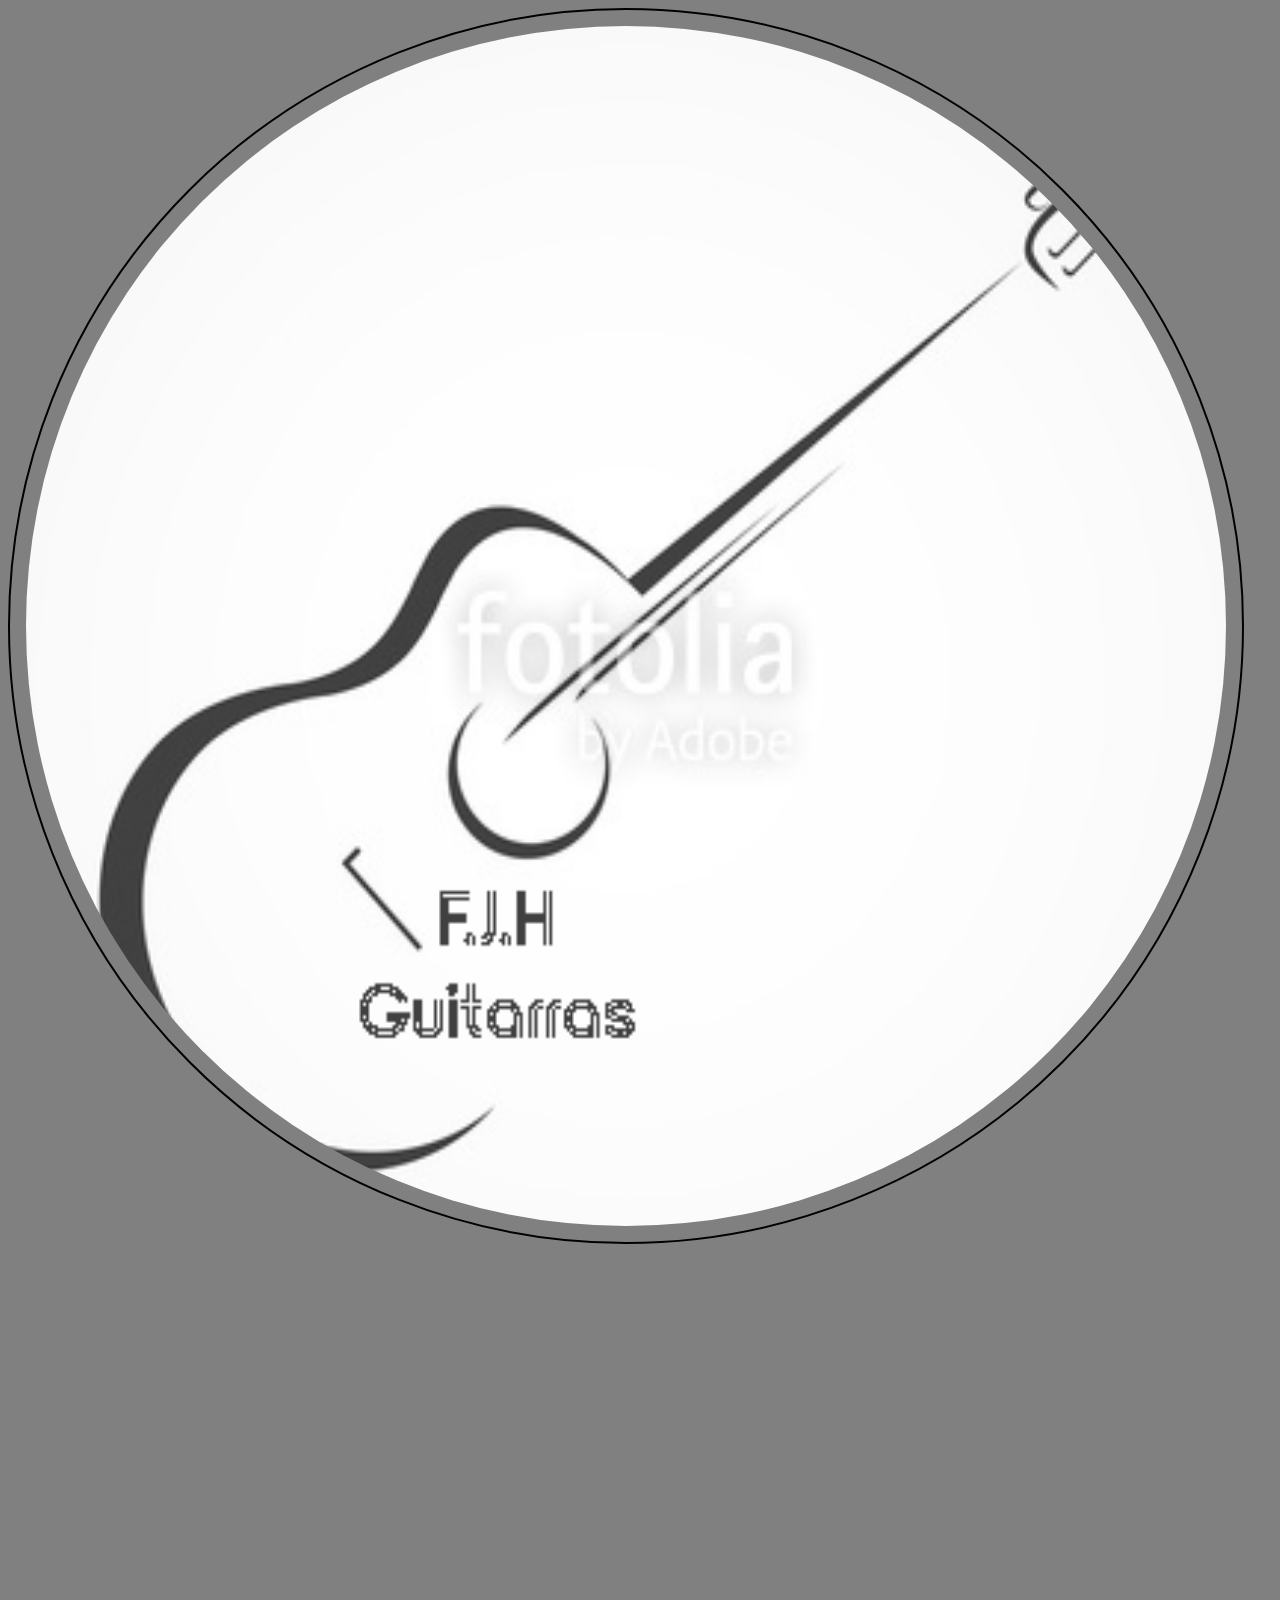
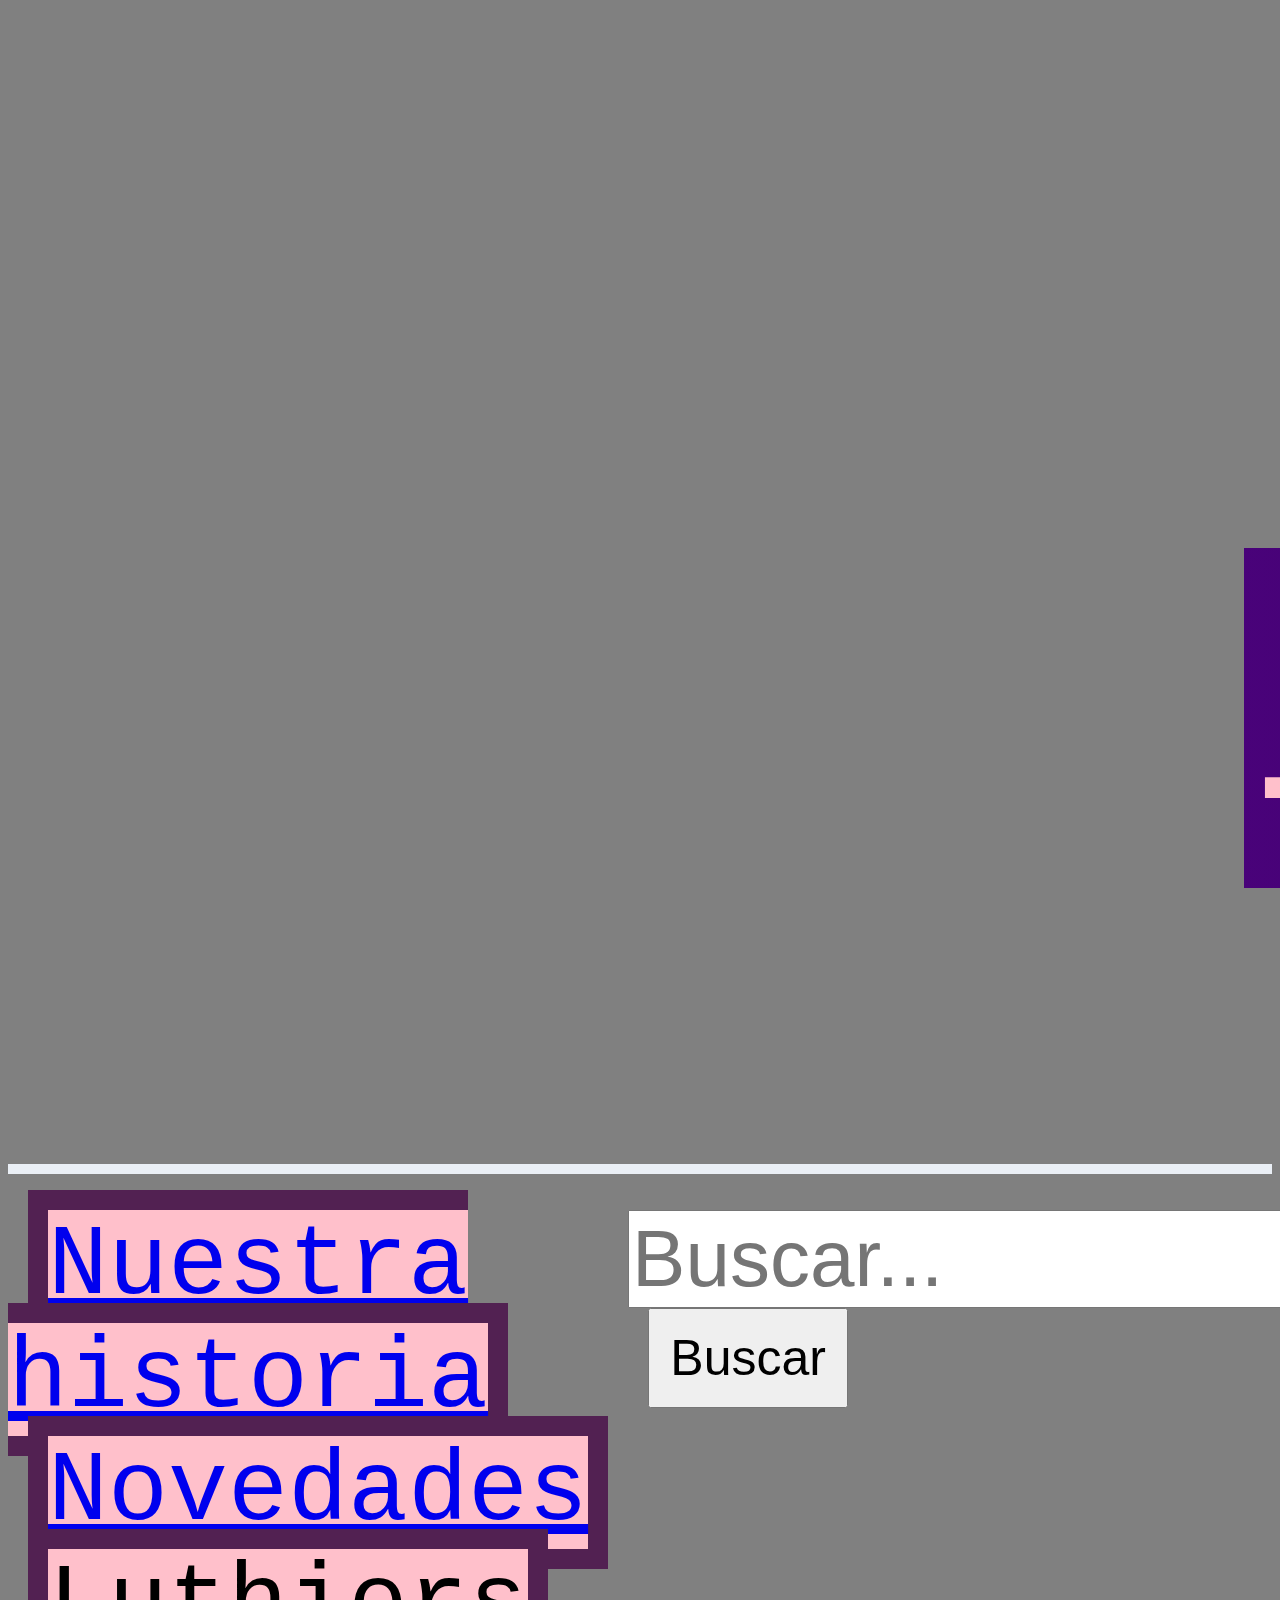
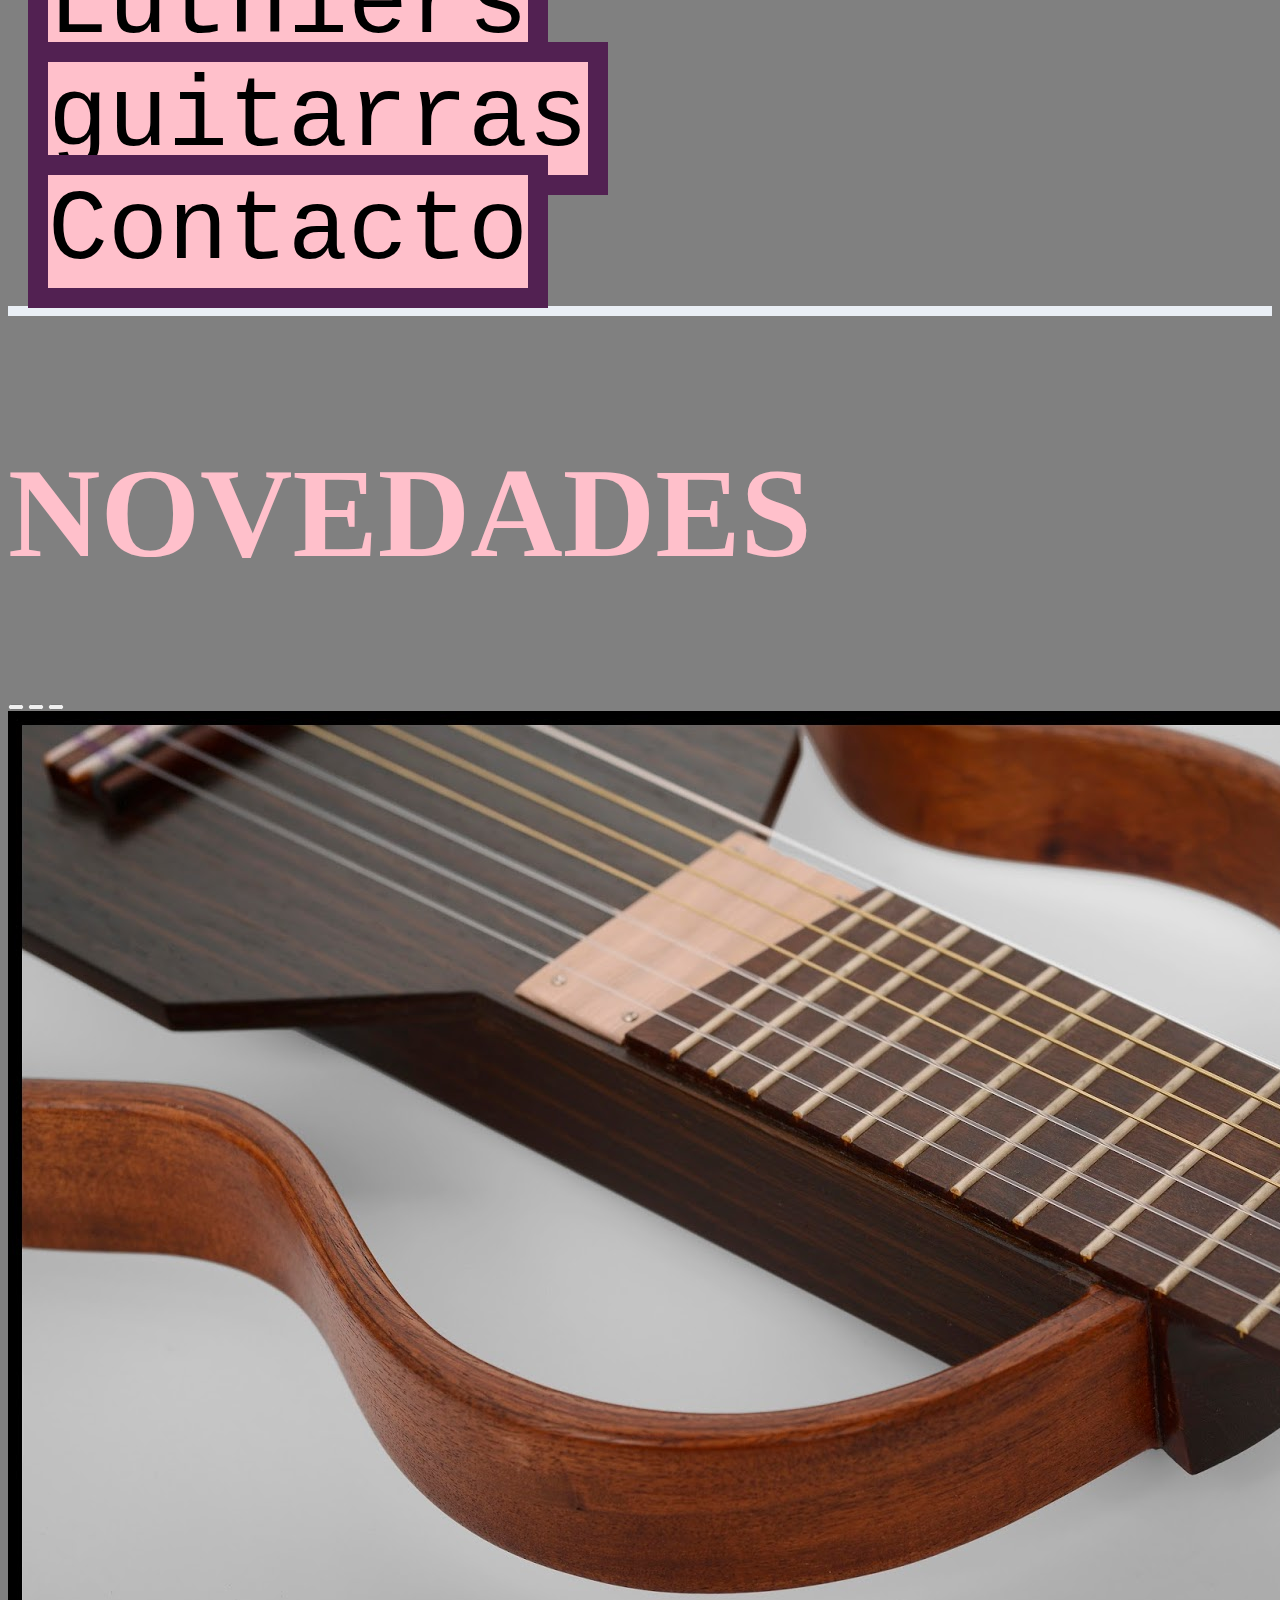
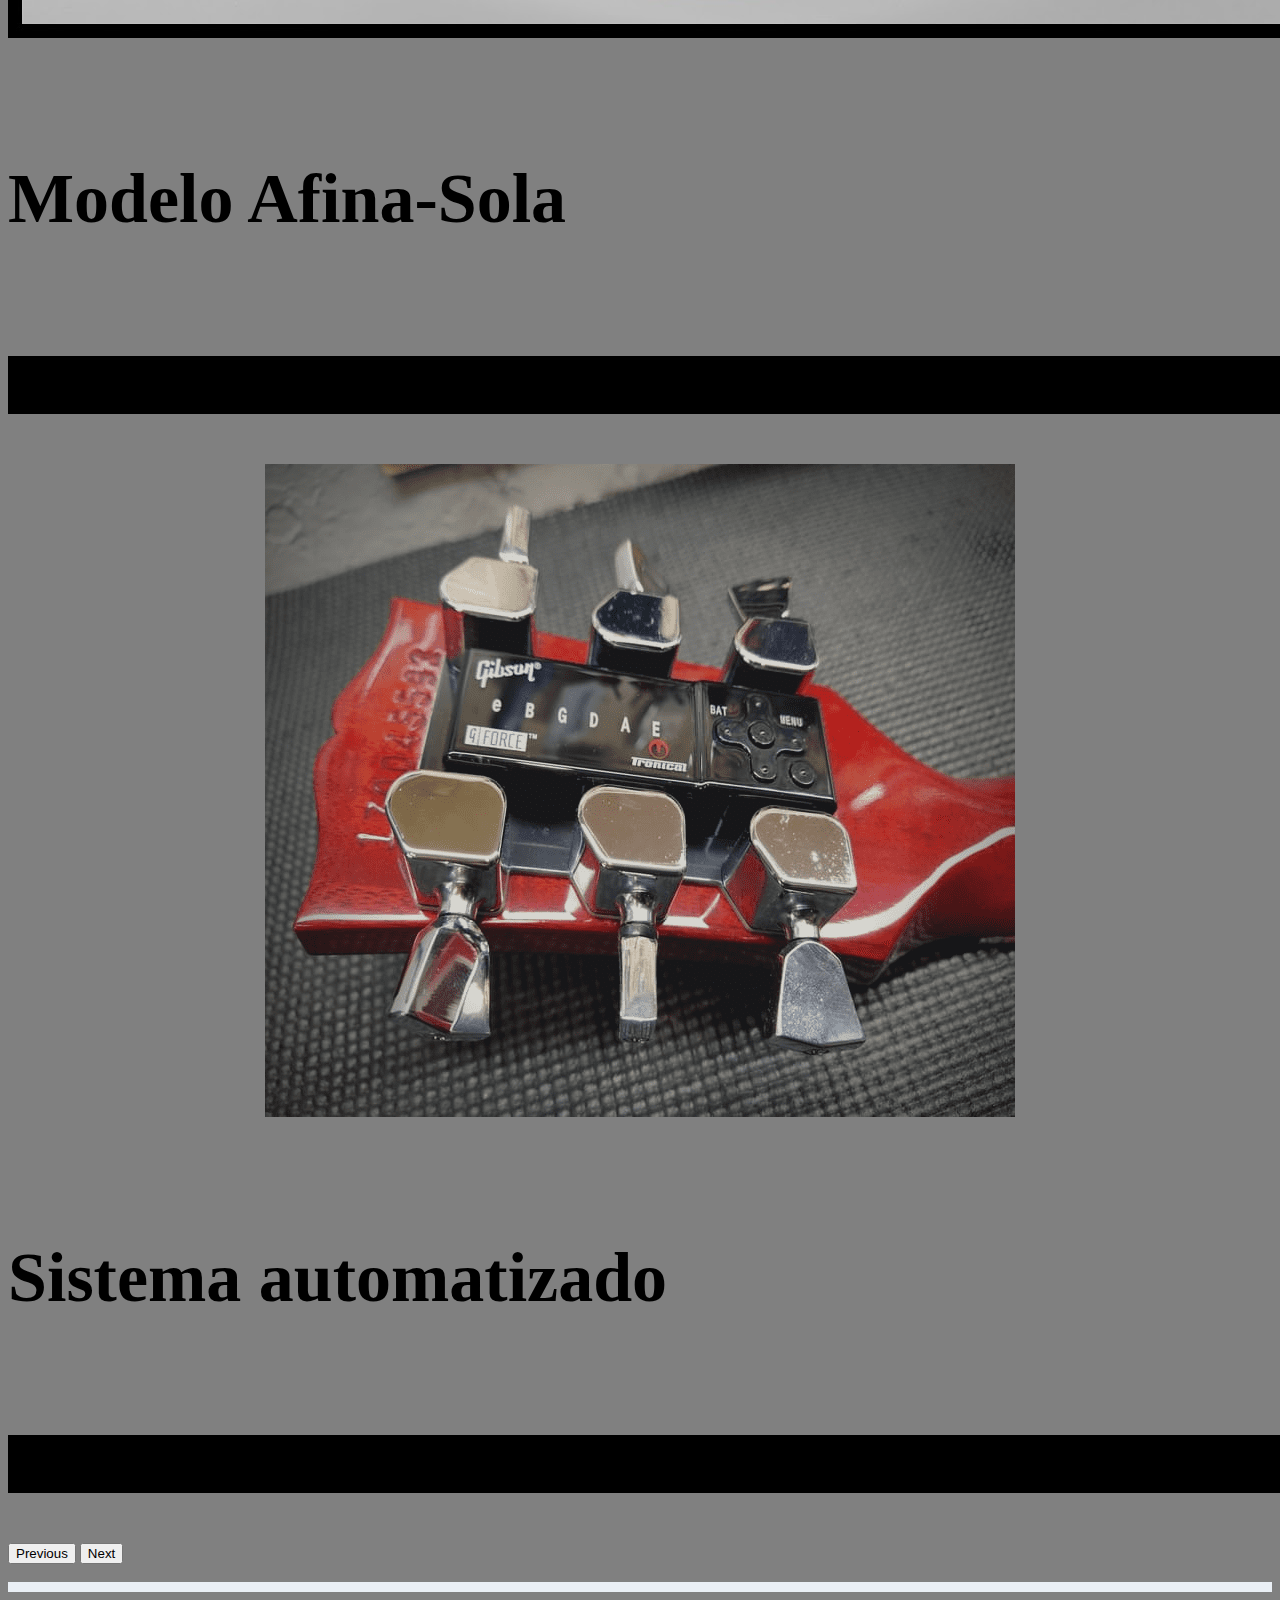
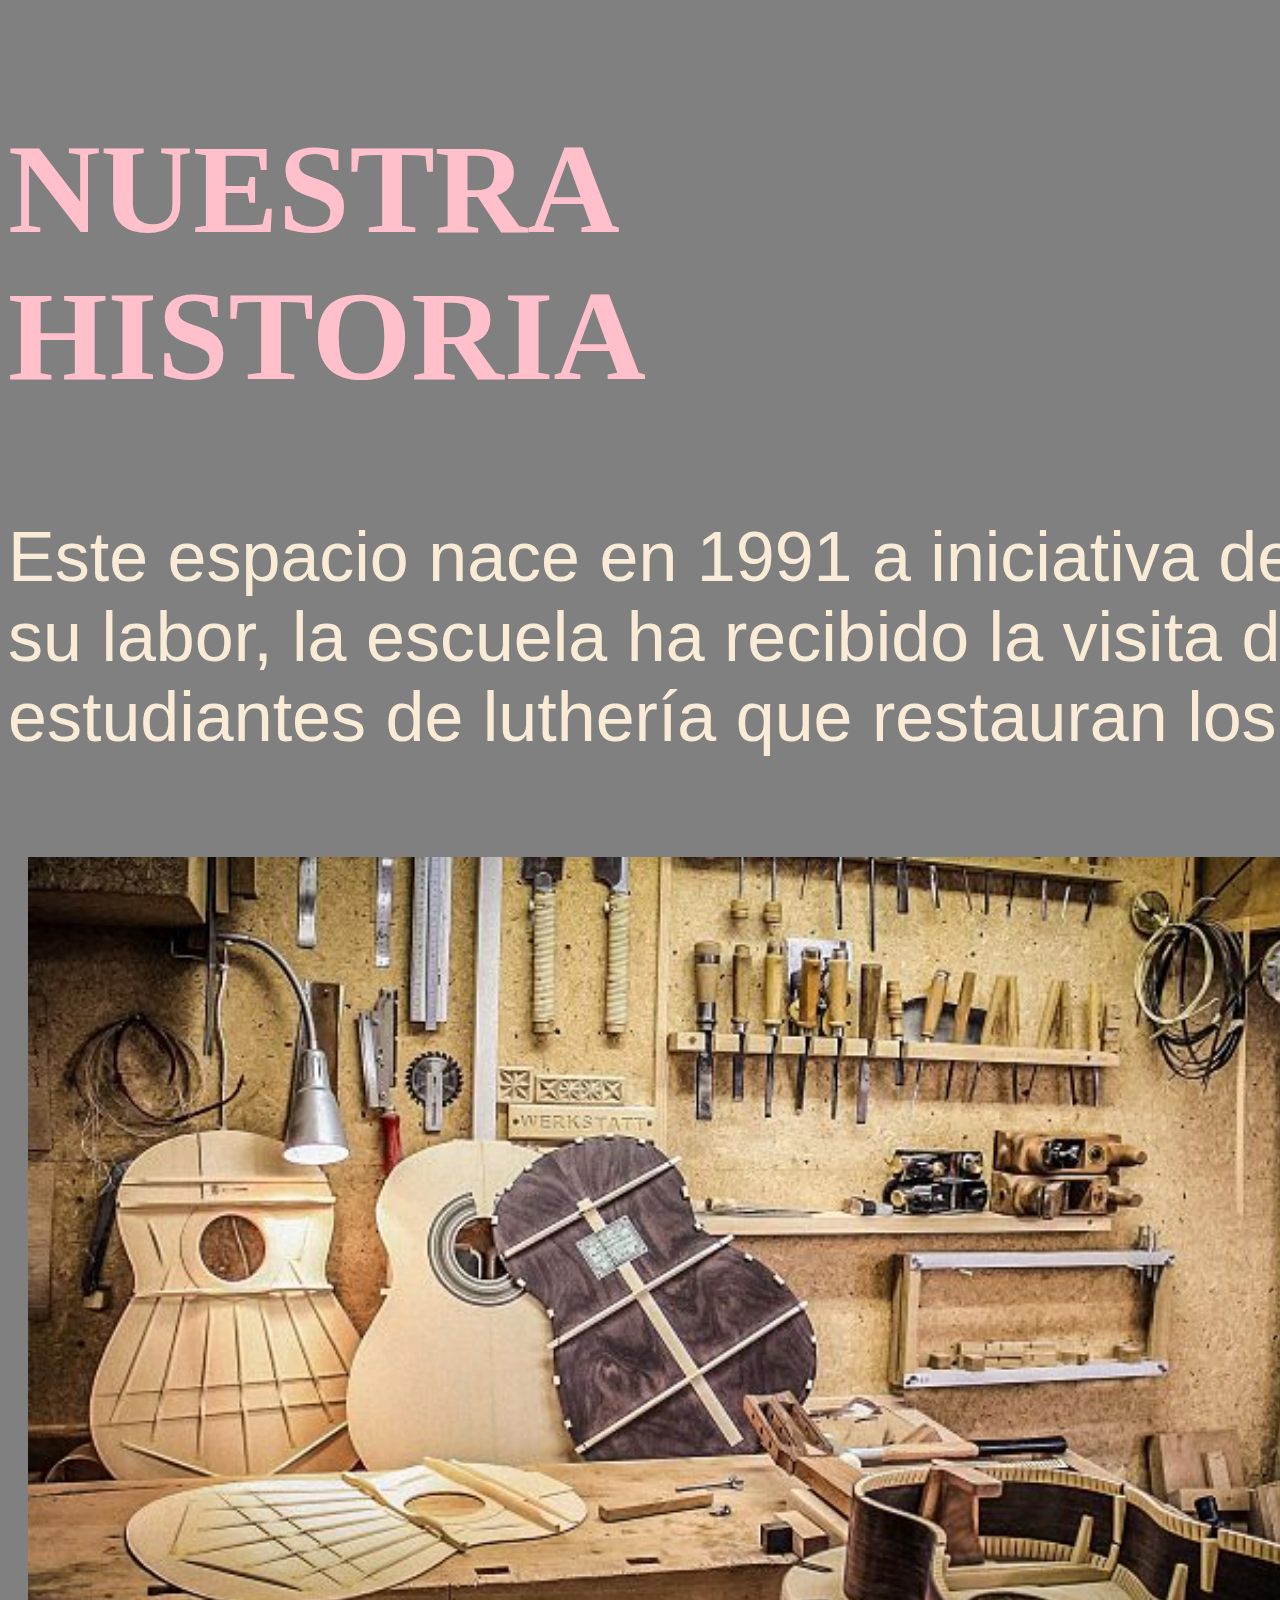
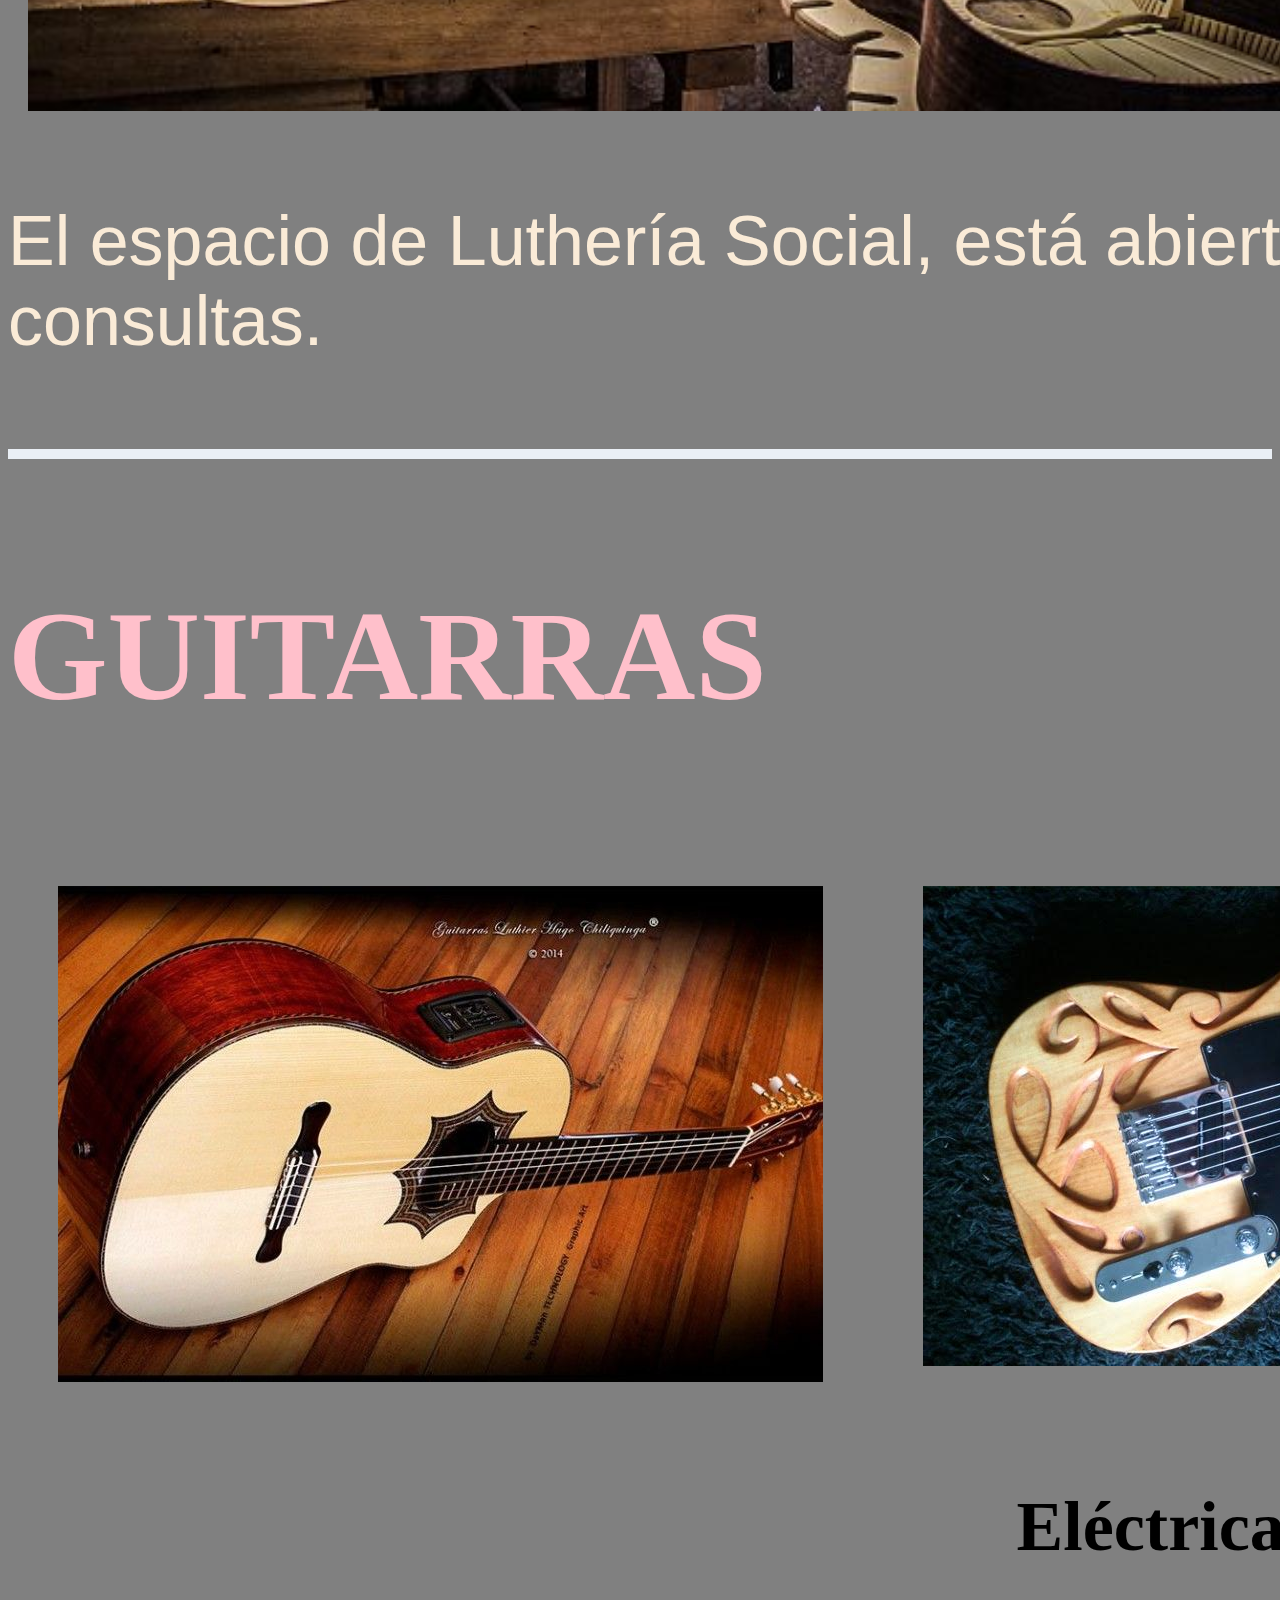
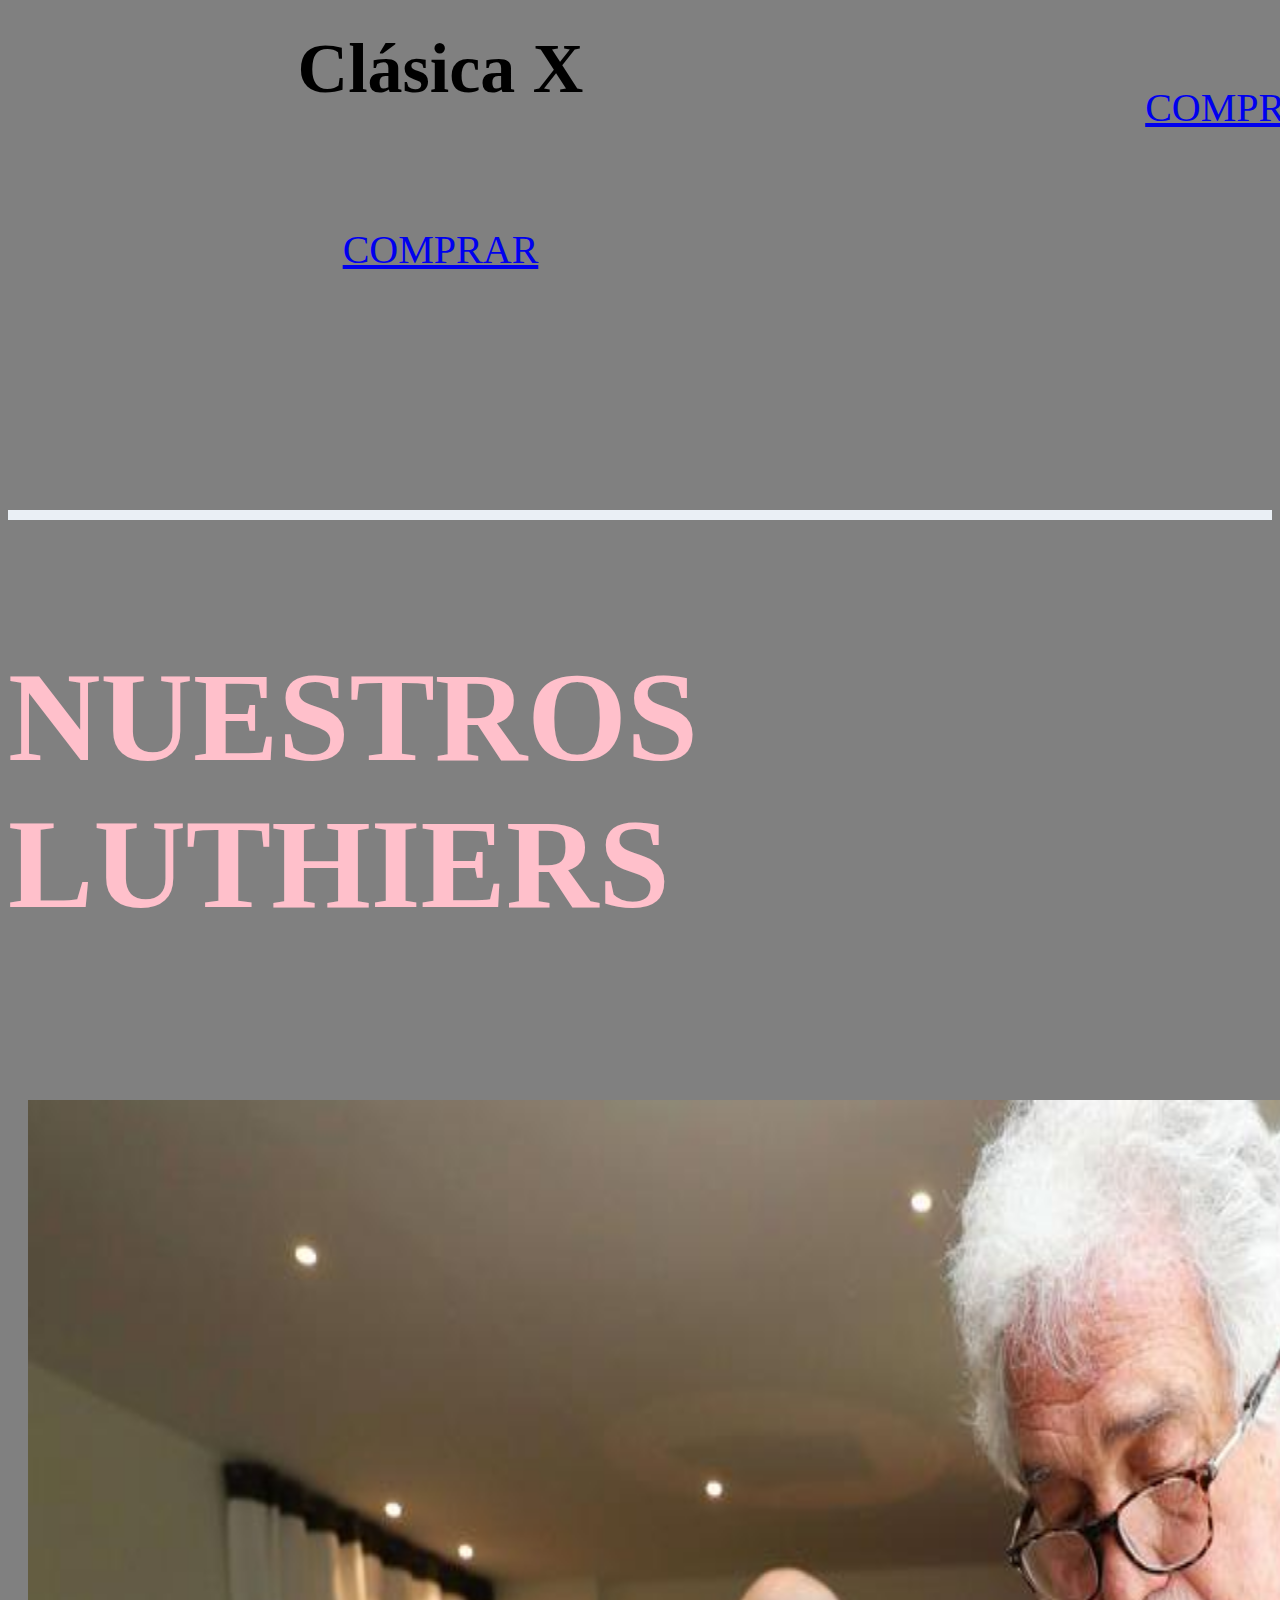
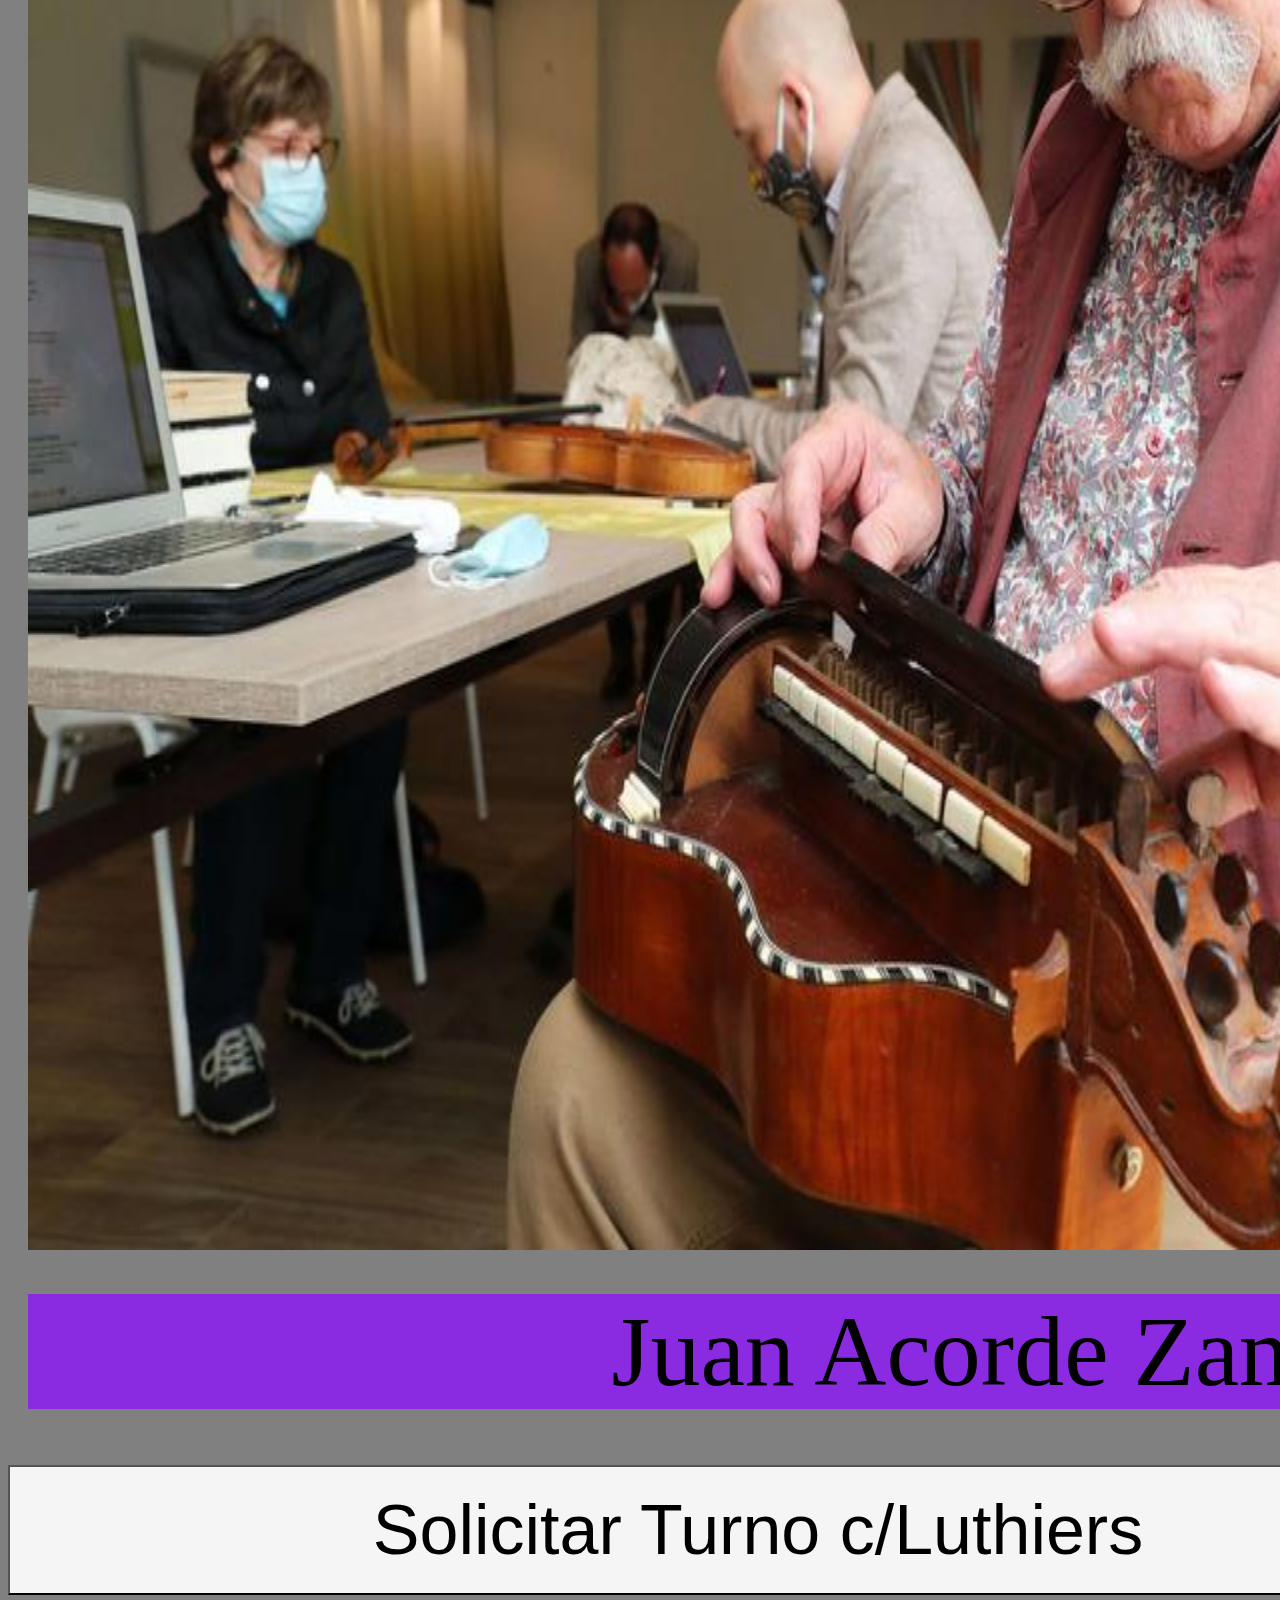
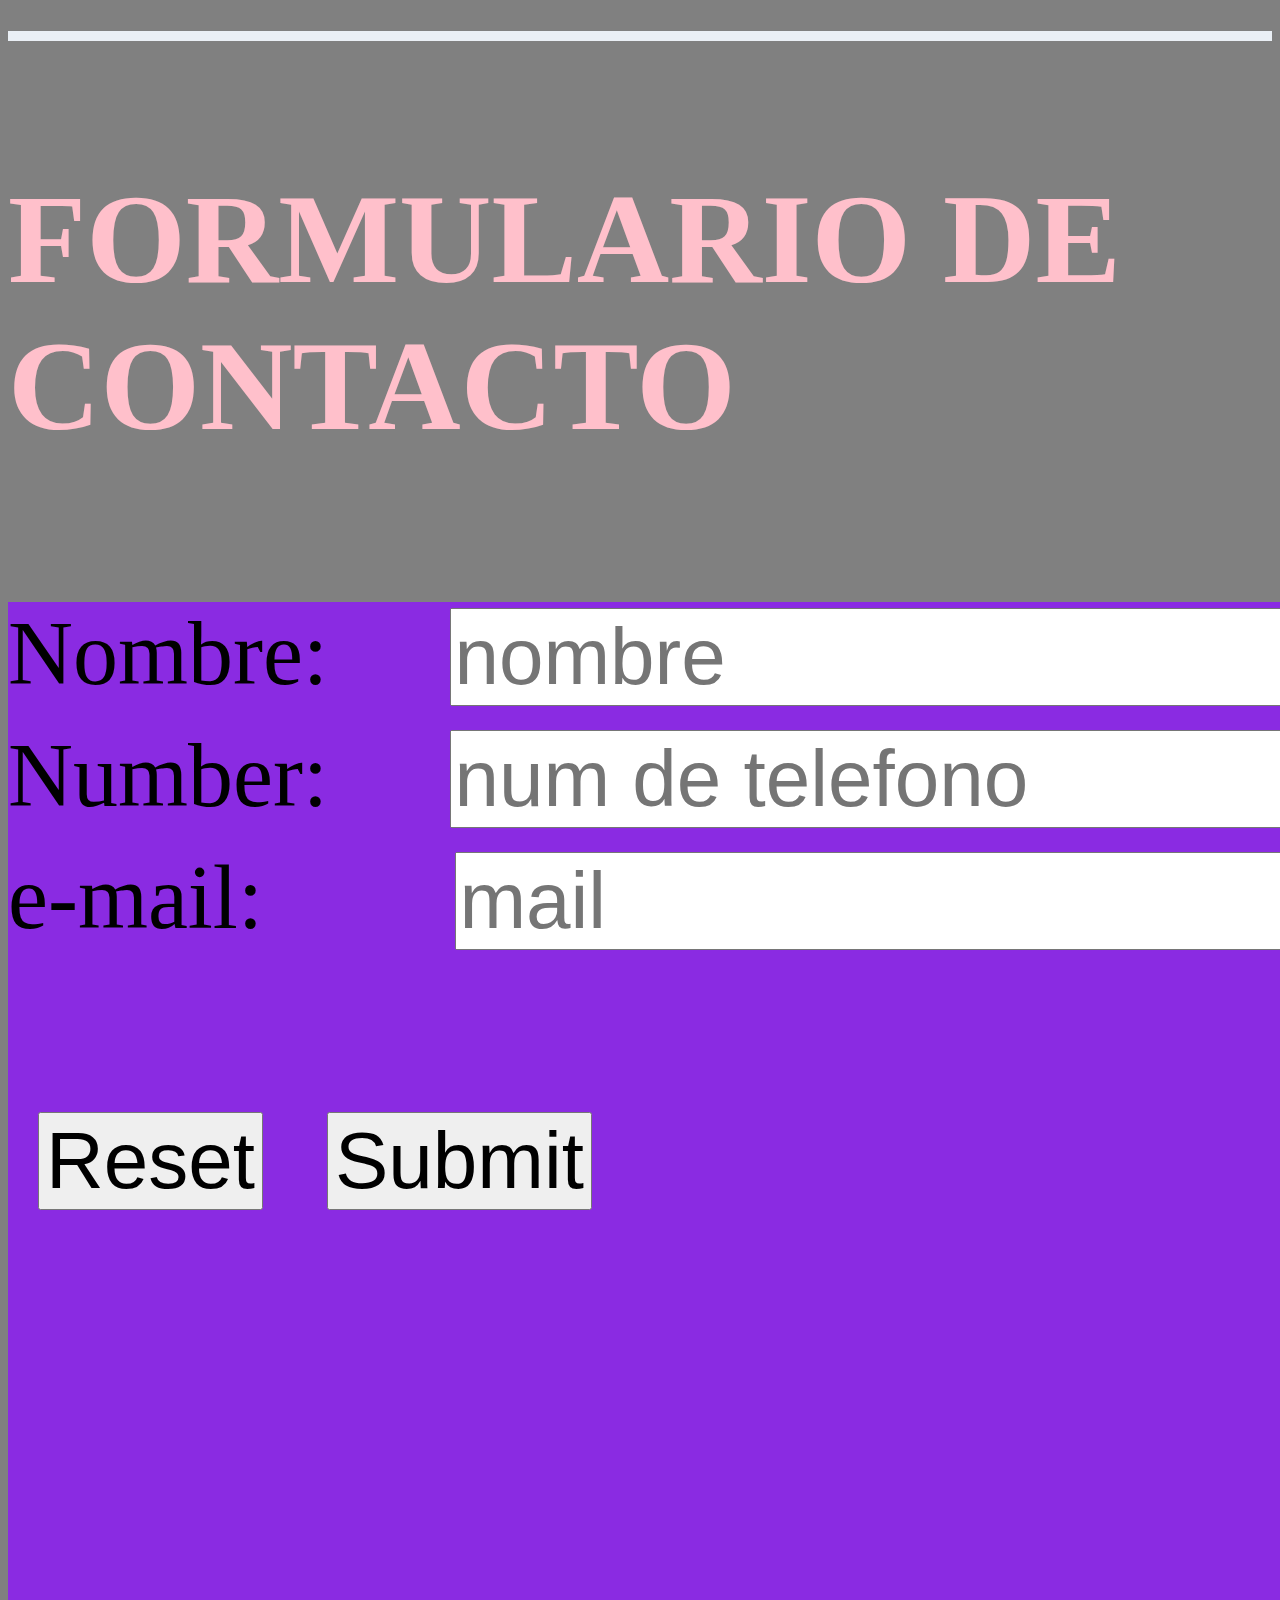
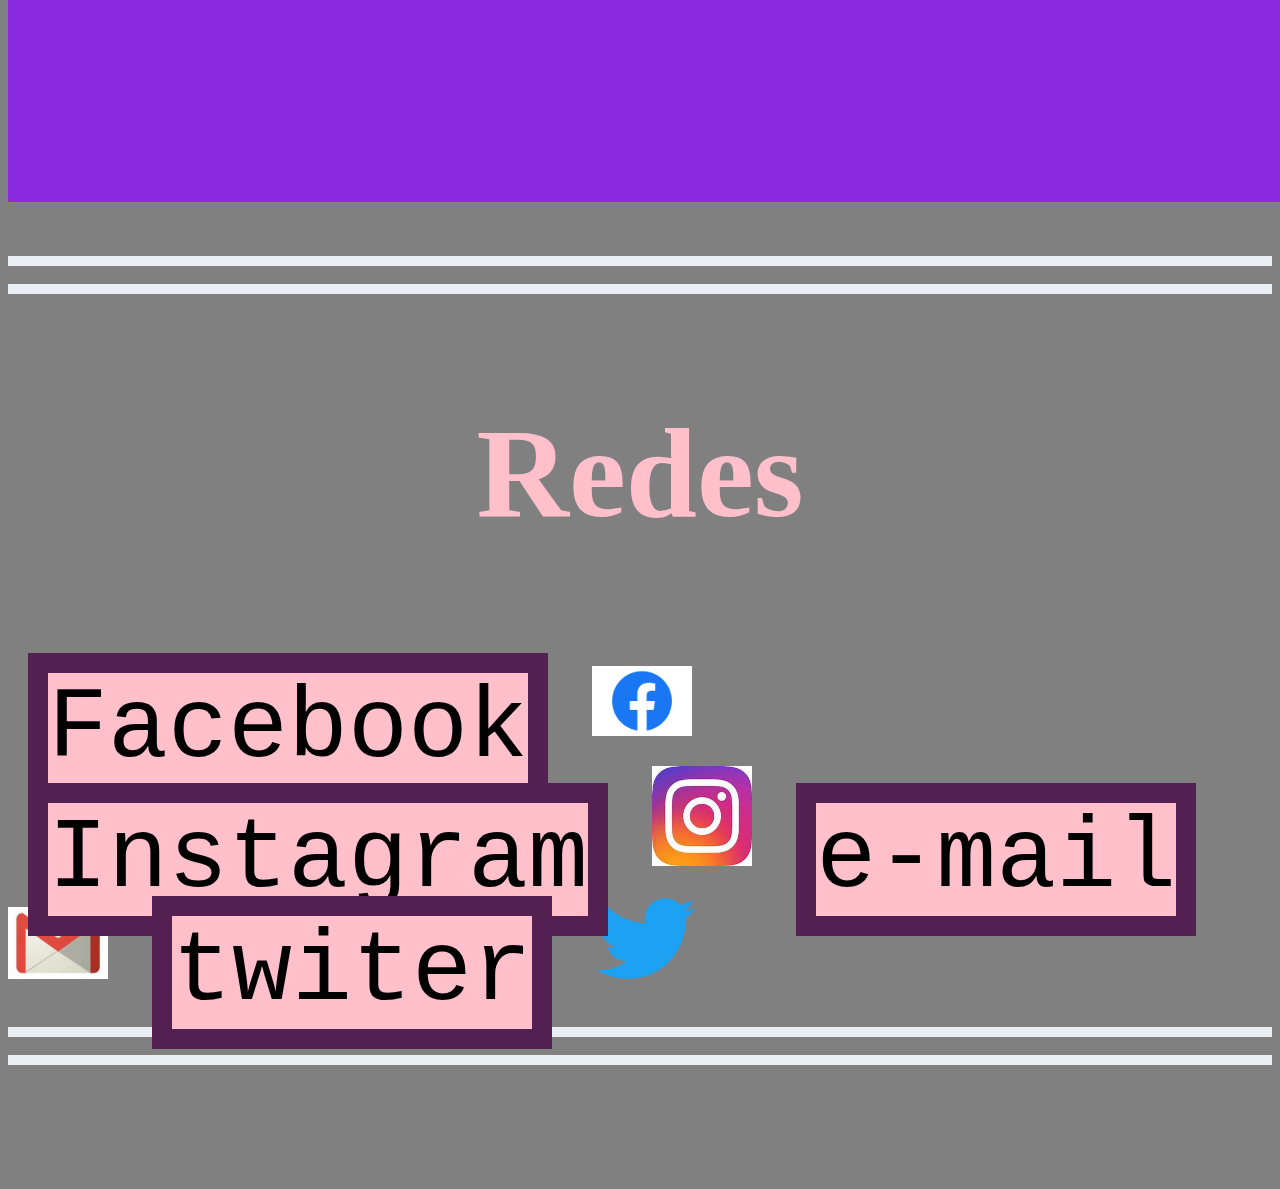
<file: index.html>
<!DOCTYPE html>
<html lang="en">
<head>
    <meta charset="UTF-8">
    <meta name="viewport" content="width=device-width, initial-scale=1.0">
    <title>Document</title>
   
    
    <link href="https://cdn.jsdelivr.net/npm/bootstrap@5.2.3/dist/css/bootstrap.min.css" rel="stylesheet" integrity="sha384-rbsA2VBKQhggwzxH7pPCaAqO46MgnOM80zW1RWuH61DGLwZJEdK2Kadq2F9CUG65" crossorigin="anonymous">
    <link rel="stylesheet" href="./css/style.css">
    
  </head>

<body>
  
  <header>
    
    <section class="flexbox">
    <div>
 <img id="log" src="image/Captura.PNG" alt="">
    </div>
    <div class="layer">
     <center> <span class="text">Guitarras clásicas hechas por los Luthiers más importantes del país</span></center>
    </div>
  </section>

  <br><br>
  <div style="height: 10px; background-color: #EAEFF5"></div>
  <br><br>

  
  <section class="flexbox">
    <div id="menu">
      <a href="#Nuestrahistoria" class="menu1" >Nuestra historia</a>
      <a href="#novedades" class="menu5" >Novedades</a>
      <span class="menu2">Luthiers</span>
      <span class="menu3">guitarras</span>
      <span class="menu4">Contacto</span>
    </div>
    <div >
      <form action="/buscar" method="get">
        <input type="text" name="q" placeholder="Buscar..." style="width: 1000px;">
        <button type="submit" style="width: 200px; height: 100px; font-size: 50px; position:relative; bottom:20px; margin: 20px;">Buscar</button>
    </form>
    </div>

  </section>
  </header>
  <br> 
  <div style="height: 10px; background-color: #EAEFF5"></div>
  <br>
  
  <main>
    

<h2 id="subtitulos" id="novedades">NOVEDADES</h2>
  <div id="carouselExampleCaptions" class="carousel slide">
    <div class="carousel-indicators">
      <button type="button" data-bs-target="#carouselExampleCaptions" data-bs-slide-to="0" class="active" aria-current="true" aria-label="Slide 1"></button>
      <button type="button" data-bs-target="#carouselExampleCaptions" data-bs-slide-to="1" aria-label="Slide 2"></button>
      <button type="button" data-bs-target="#carouselExampleCaptions" data-bs-slide-to="2" aria-label="Slide 3"></button>
    </div>
    <div class="carousel-inner">
      <div class="carousel-item active">
        <center><img src="image/guitarra6.jpg" class="d-block w-50" alt="..."> </center>
        <div class="carousel-caption d-none d-md-block">
          <h5>Modelo Afina-Sola</h5>
          <center><p class="pp" style="width: 3100px;">Ahorra tiempo y presición en tus afinaciones.</p></center>
        </div>
      </div>
      <div class="carousel-item">
        <center><img src="image/CLAVIJERO.png" class="d-block w-50" alt="..."></center>
        <div class="carousel-caption d-none d-md-block">
          <h5>Sistema automatizado</h5>
         <center><p class="pp" style="width: 3150px;">El sistema automatico más moderno del mercado</p></center>
        </div>
      </div>
    
    </div>
    <button class="carousel-control-prev" type="button" data-bs-target="#carouselExampleCaptions" data-bs-slide="prev">
      <span class="carousel-control-prev-icon" aria-hidden="true"></span>
      <span class="visually-hidden">Previous</span>
    </button>
    <button class="carousel-control-next" type="button" data-bs-target="#carouselExampleCaptions" data-bs-slide="next">
      <span class="carousel-control-next-icon" aria-hidden="true"></span>
      <span class="visually-hidden">Next</span>
    </button>
  </div>
</section>

<br> 
<div style="height: 10px; background-color: #EAEFF5"></div>
  <br>


<!-- GRID -->
<h2  id="subtitulos" id="Nuestrahistoria">NUESTRA HISTORIA</h2>  
<section class="gridi">
  <div class="one"style="font-size: 70px; color: antiquewhite; font-family: 'Trebuchet MS', 'Lucida Sans Unicode', 'Lucida Grande', 'Lucida Sans', Arial, sans-serif;"></>
    Este espacio nace en 1991 a iniciativa de su actual coordinador  Don Hurtado Facundo José, músico, luthier y destacado gestor cultural de la ciudad.
    Gracias a su labor, la escuela ha recibido la visita de numerosos y calificados luthiers de la distintas ramas y cuenta en la actualidad con un planta estable de mas veinte estudiantes de luthería que restauran los instrumentos a la orquesta de la ciudad. 
  <br><br>
  </div>

  <div class="two">
    <img src="image/Taller-de-Luthería.jpg" alt="", style="height: 100%; width: auto">
  </div>

  
  <div class="three">
    <center>
    <img src="image/Taller-de-Luthería2.jpg" alt=""  >
  </center>
  </div>
  
</section>

<p  style="font-size: 70px; color: antiquewhite; width: 5000px; font-family: 'Trebuchet MS', 'Lucida Sans Unicode', 'Lucida Grande', 'Lucida Sans', Arial, sans-serif; background-color: grey;">El espacio de Luthería Social, está abierto a la participación de alumnos y formadores, quienes pueden acercar sus inquietudes a través del formulario de consultas. </p>




  <br> 
  <div style="height: 10px; background-color: #EAEFF5"></div>
  <br>

  <h2 id="subtitulos">GUITARRAS</h2>
  
<section class="flexboxguitarra">
  
  <div class="card" style="width: 110rem; margin: 50px;">
    <img src="image/guitarra1.jpg" class="card-img-top" alt="...">
    <div class="card-body">
      <br><br><br><br><br><br><br>
      <center><h5 class="card-title">Clásica X</h5> 
        <a href="#" class="btn btn-primary" style=" font-size: 40px;">COMPRAR</a></center>
    </div>
  </div>

  <div class="card" style="width: 110rem; margin: 50px;">
    <img src="image/guitarra2.jpg" class="card-img-top" alt="...">
    <div class="card-body">
     <center> <h5 class="card-title">Eléctrica Panic</h5>
      <a href="#" class="btn btn-primary" style=" font-size: 40px;">COMPRAR</a></center>
    </div>
  </div>

  <div class="card" style="width: 110rem; margin: 50px;">
    <img src="image/guitarra3.jpg" class="card-img-top" alt="...">
    <div class="card-body">
     <center> <h5 class="card-title">Electric wood</h5>
      <a href="#" class="btn btn-primary" style=" font-size: 40px;">COMPRAR</a></center>
    </div>
  </div>

  <div class="card" style="width: 110rem; margin: 50px;">
    <img src="image/guitarra4.jpg" class="card-img-top" alt="...">
    <div class="card-body">
     <center> <h5 class="card-title">Electric quemada</h5>
      <a href="#" class="btn btn-primary" style=" font-size: 40px;">COMPRAR</a></center>
    </div>
  </div>
</section>

<br> <br><br><br><br> <br><br><br><br> <br><br><br><br> <br><br><br>
<br><br> <br><br> <br><br> <br><br> <br><br> <br><br> <br><br> <br><br> <br><br>
<br><br> <br><br><br><br><br><br><br>
<div style="height: 10px; background-color: #EAEFF5"></div>
  <br>




<!-- GRID -->
    <h2 id="subtitulos">NUESTROS LUTHIERS</h2>
    <BR></BR>
    <section id="luthiers" class="gridd">
      <div class="cuatro"><img class="lut" src="image/luthier1.jpg" alt=""> 
        <center><p style="color: black; font-size: 100px; background-color:blueviolet;margin: 20px;">Juan Acorde Zamora</p></center>
        
      </div>
      <div class="cinco"><img class="lut" src="image/luthier2.jpg" alt="">
         <center><p style="color: black; font-size: 100px; background-color:blueviolet; margin: 20px;">Pepe guitarrita Afinada</p></center>
        </div>
      <div class="seis"><img class="lut" src="image/luthier3.jpg" alt=""> 
        <center><p style="color: black; font-size: 100px; background-color:blueviolet;margin: 20px;">Esteban Quito Pizza</p></center>
      </div>
    
      
    </section>
<br><br>
    

<!-- Boton js TURNO -->

    <center><button onclick="mostrarPrompt()" style="width: 1500px; height: 130px; font-size: 70px; background-color: whitesmoke; font-family: 'Lucida Sans', 'Lucida Sans Regular', 'Lucida Grande', 'Lucida Sans Unicode', Geneva, Verdana, sans-serif;">Solicitar Turno c/Luthiers</button></center>
    



    <br> <br>
<div style="height: 10px; background-color: #EAEFF5"></div>
  <br>





  <section  id="formu">
    <h2 id="subtitulos">FORMULARIO DE CONTACTO</h2>
    <br><br>
        <form class="gridito" action=""; style="width: 2700px; height: 1200px; background-color:blueviolet;"">
            <label class="nombre" for="">Nombre: </label>
            <input type="text" placeholder="nombre"; style="position:relative; left: 100px;"><br><br>

            <label class="number" for="">Number: </label>
            <input type="number" placeholder="num de telefono" ; style="position:relative; left: 100px;"><br><br>

            <label class="email" for="">e-mail:     </label>
            <input type="email" placeholder="mail" ; style="position:relative; left: 170px;"><br><br>
<br><br>
            <label class="comentario" for="";  style="position:relative; left: 1500px; bottom:950px" >Comentario: </label>
            <input type="text" placeholder="escriba su comentario" ; style="position:relative; left: 1000px; bottom:400px; width: 1000px; height: 1000px;"><br><br>
<br><br><br>
            <input class="reset" type="reset"; style="margin: 30px; position:relative; bottom:1000px">
            <input class="submit" type="submit"; style="margin: 30px;position:relative; bottom:1000px">
          
          </form>
        </section>


<section>
      <br> <br> <br>
      <div style="height: 10px; background-color: #EAEFF5"></div>
      <br>


    
      <div style="height: 10px; background-color: #EAEFF5"></div>  
    


  
      <footer>
    <center><h2 id="subtitulos">Redes</h2></center>
    <section class="flexbox">
      <div id="menu">
        <span class="menu1" style="background-color: pink; color: black; position:relative; top:20px;">Facebook</span>
        <img src="image/Facebook-Novo-Logo.jpg" width="100px" alt="">
        <span class="menu5" style="background-color: pink; color: black; position:relative; top:20px;">Instagram</span>
        <img src="image/instagram.jpg" width="100px" alt="">
        <span class="menu2" style="background-color: pink; color: black; position:relative; top:20px;">e-mail</span>
        <img src="image/gmail.jpg" width="100px" alt="">
        <span class="menu3" style="background-color: pink; color: black; position:relative; top:20px;">twiter</span>
        <img src="image/twitter-logo-1.png" width="100px" alt="">
      </div>
    </section>
</footer>
<br> 
      <div style="height: 10px; background-color: #EAEFF5"></div>
      <br>
      <div style="height: 10px; background-color: #EAEFF5"></div>  
      <br>

<script src="https://cdn.jsdelivr.net/npm/bootstrap@5.2.3/dist/js/bootstrap.bundle.min.js" integrity="sha384-kenU1KFdBIe4zVF0s0G1M5b4hcpxyD9F7jL+jjXkk+Q2h455rYXK/7HAuoJl+0I4" crossorigin="anonymous"></script>
<script src="scripts/app.js"></script>
</body>
</html>
</file>
<file: css/style.css>
body{
    background-color: grey;

}




.flexbox{
    display: flex;
    flex-direction: row;
    justify-content:space-around;
}

#log{
    display: inline-block;
    width: 1200px;
    height: 1200px;
    border: 2px solid black;
    border-radius: 1000%;
    padding: 16px;

   transition: all;
    transition-duration: 1s;
    transition-timing-function: linear;
    
}

#log:hover{
    width: 1500px;
    height: 1500px;
    border: 2px solid black;
    border-radius: 50%;
    -ms-transform-origin-x:100%
    
}





.text{
    
    background: linear-gradient(to right, black, #7303c0, black);   
    height: 700px;
    color: pink;
    font-size: 1500%;
    font-family:monospace;
    text-align:center;
    position:relative; 
    top:100px;
    
}

@media screen and (min-width: 768px){
   .text{
        font-size: 300px;
    }
}



#menu {
    font-size: 40px;
    font-family: monospace;
    
    

}


.menu1, .menu2, .menu3, .menu4, .menu5 {
    margin: 20px;
    border: 20px solid rgb(82, 33, 82);
    font-size: 250%;
    background-color: pink;

}


nav{
    font-size: 100px;
    width: 100px;
    height: 10%;
    border: 20px solid rgb(82, 33, 82);
    background-color: pink;
    font-family: monospace;
}




#subtitulos {
    font-size: 800%;
    color: pink;
}

.novedadImagen1{
    width: 400px;
}

.novedadImagen2{
    width: 400px
}

.textNovedad{
    font-size:xx-large;
    font-family: Georgia, 'Times New Roman', Times, serif;
    border: 5px solid gray;

}


.flexboxguitarra{
    display: flex;
    flex-direction: row;
    max-height: 500px;
}

.guitarritas img{
    width: 400px;
}


#luthiers{
    display: flex;
    flex-direction: row;
}









h5{
    font-size: 70px;

} 

p{
    font-size: 50px;
    background-color: black;
    
} 

.gridi{
    display: grid;
    grid-template-columns: auto auto auto auto; 
    grid-template-rows: auto auto auto auto; 
} 
.one {
    grid-column: 1 / 4;
    grid-row: 1 / 1;
    font-size: 50px;
    color: antiquewhite;
    width: 5000px;
  }
  .two {
    grid-column: 1 / 2;
    grid-row: 2 / 4;
    margin: 20px;
   
}
.three {
    grid-column: 2 / 3;
    grid-row: 2 / 4;
    margin: 20px;
   
    }




.gridd{
    display: grid;
    grid-template-columns: auto auto auto; 
    grid-template-rows: auto auto; 
} 
.uno {
    grid-column: 1/1;
    grid-row: 2/2;
    font-size: 50px;
    color: antiquewhite;
  }
  .dos {
    grid-column: 2/2;
    grid-row: 2/2;
    font-size: 50px;
    color: antiquewhite;
}

.tres {
    grid-column: 3/3;
    grid-row: 2/2;
    font-size: 50px;
    color: antiquewhite;
}

.cuatro img{
    grid-column: 1;
    grid-row: 1;
    margin: 20px;
    width: 2000px;
    height: 1750px;
  }
  .cinco img{
    grid-column: 2;
    grid-row: 1;
    margin: 20px;
    width: 2000px;
    height: 1750px;
  }

.seis img{
    grid-column: 3;
    grid-row: 1;
    margin: 20px;
    width: 2000px;
    height: 1750px;

}


label{ 
    font-size: 90px;
}

input{ 
    font-size: 80px;
}

.comentario {
    size: 100px;
}



/*  
.gridito{
    display: grid;
    grid-template-columns: auto auto auto auto auto auto; 
    grid-template-rows: auto auto auto auto auto; 
} 

.nombre{
    grid-column: 1/1;
    grid-row: 1/1;
  }


  input[type=text] {
    grid-column: 1/1;
    grid-row: 2/2;
} 
  



  .number{
    grid-column: 1/1;
    grid-row: 3/3;
  }

  input[type=number] {
    grid-column: 3/3;
    grid-row: 3/3;
} 
  

  .email{
    grid-column: 1/1;
    grid-row: 2/2;
  }

  input[type=email] {
    grid-column: 2/2;
    grid-row: 2/2;
    
} 

  .reset{
    grid-column: 1/1;
    grid-row: 5/5;
    margin: 20px;  
}

  .submit{
    grid-column: 2/2;
    grid-row: 5/5;
    margin: 20px;
  }

  .comentario{
    grid-column: 4/4;
    grid-row: 1/1;
    margin: 20px;
  }

  input[type=text] {
    grid-column: 4/6;
    grid-row: 5/5;
    
} 
*/
</file>
